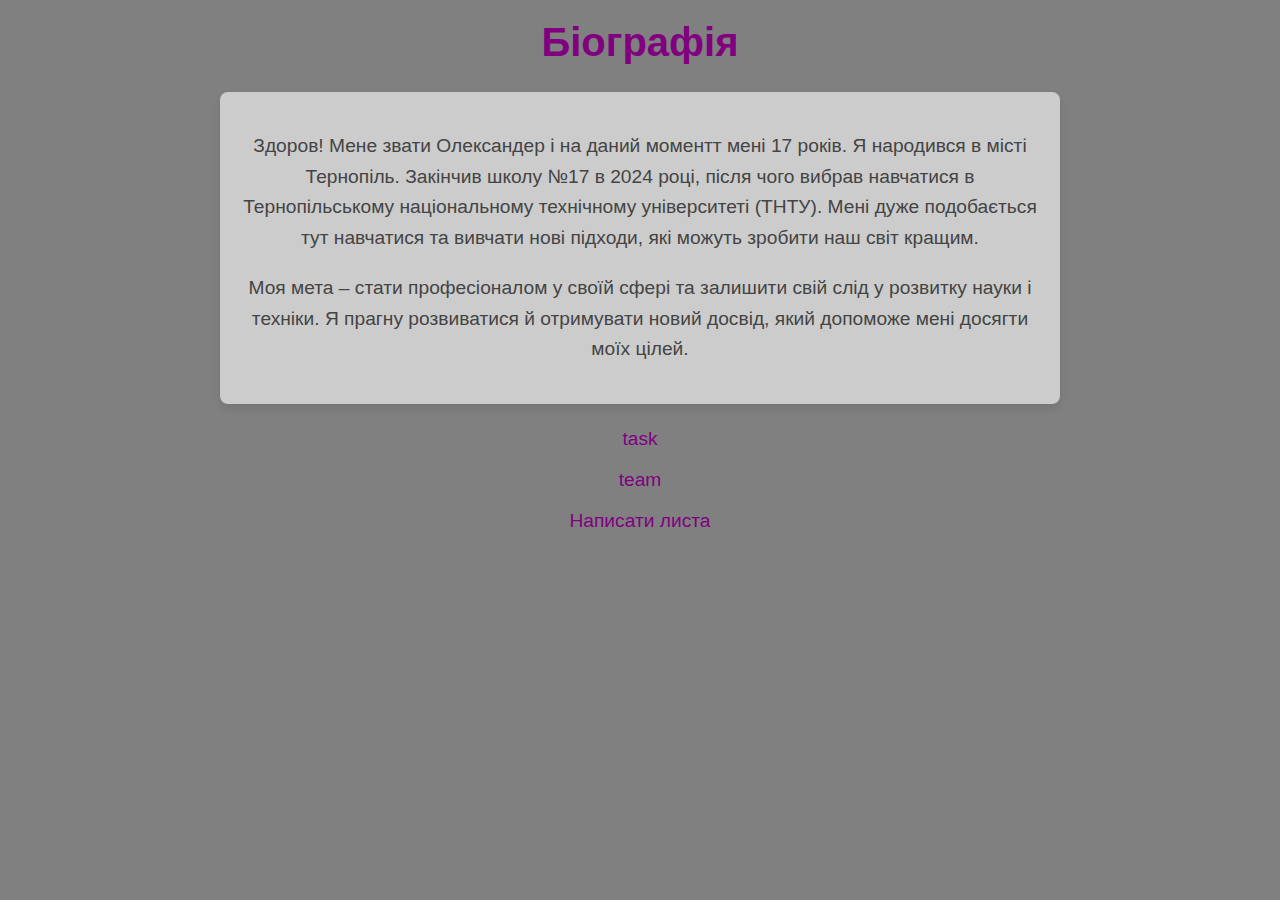
<file: index.html>
<!DOCTYPE html>
<html lang="uk">
<head>
  <meta charset="UTF-8">
  <meta name="viewport" content="width=device-width, initial-scale=1.0">
  <title>Біографія</title>
  <link rel="stylesheet" href="styles.css">
</head>
<body>
  <h1>Біографія</h1>
  <div class="bio-content">
    <p>
      Здоров! Мене звати Олександер і на даний моментт мені 17 років. Я народився в місті Тернопіль.
      Закінчив школу №17 в 2024 році, після чого вибрав навчатися в Тернопільському національному 
      технічному університеті (ТНТУ). Мені дуже подобається тут навчатися та вивчати нові підходи, 
      які можуть зробити наш світ кращим.
    </p>
    <p>
      Моя мета – стати професіоналом у своїй сфері та залишити свій слід у розвитку науки і техніки. 
      Я прагну розвиватися й отримувати новий досвід, який допоможе мені досягти моїх цілей.
    </p>
  </div>
  <div class="links">
    <p><a href="https://iscord8.github.io/task/">task</a></p>
    <p><a href="https://iscord8.github.io/team/">team</a></p>
    <p><a href="mailto:olexandr3007@gmail.com">Написати листа</a></p>
  </div>
</body>
</html>
</file>
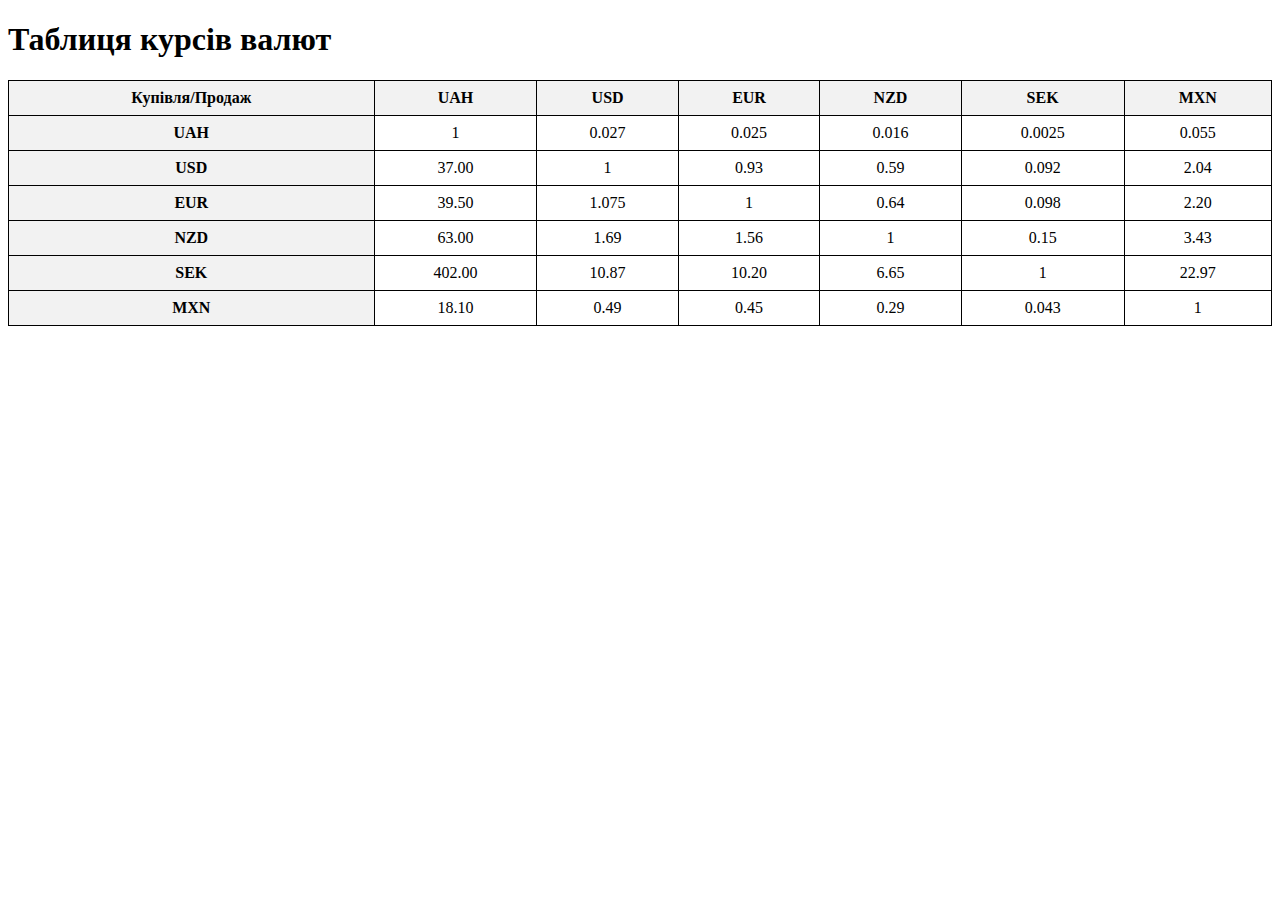
<file: task.html>
<!DOCTYPE html>
<html lang="en">
<head>
    <meta charset="UTF-8">
    <meta name="viewport" content="width=device-width, initial-scale=1.0">
    <title>Таблиця курсів валют</title>
    <style>
        table {
            width: 100%;
            border-collapse: collapse;
        }
        th, td {
            border: 1px solid black;
            padding: 8px;
            text-align: center;
        }
        th {
            background-color: #f2f2f2;
        }
    </style>
</head>
<body>
    <h1>Таблиця курсів валют</h1>
    <table>
        <thead>
            <tr>
                <th>Купівля/Продаж</th>
                <th>UAH</th>
                <th>USD</th>
                <th>EUR</th>
                <th>NZD</th>
                <th>SEK</th>
                <th>MXN</th>
            </tr>
        </thead>
        <tbody>
            <tr>
                <th>UAH</th>
                <td>1</td>
                <td>0.027</td>
                <td>0.025</td>
                <td>0.016</td>
                <td>0.0025</td>
                <td>0.055</td>
            </tr>
            <tr>
                <th>USD</th>
                <td>37.00</td>
                <td>1</td>
                <td>0.93</td>
                <td>0.59</td>
                <td>0.092</td>
                <td>2.04</td>
            </tr>
            <tr>
                <th>EUR</th>
                <td>39.50</td>
                <td>1.075</td>
                <td>1</td>
                <td>0.64</td>
                <td>0.098</td>
                <td>2.20</td>
            </tr>
            <tr>
                <th>NZD</th>
                <td>63.00</td>
                <td>1.69</td>
                <td>1.56</td>
                <td>1</td>
                <td>0.15</td>
                <td>3.43</td>
            </tr>
            <tr>
                <th>SEK</th>
                <td>402.00</td>
                <td>10.87</td>
                <td>10.20</td>
                <td>6.65</td>
                <td>1</td>
                <td>22.97</td>
            </tr>
            <tr>
                <th>MXN</th>
                <td>18.10</td>
                <td>0.49</td>
                <td>0.45</td>
                <td>0.29</td>
                <td>0.043</td>
                <td>1</td>
            </tr>
        </tbody>
    </table>
</body>
</html>
</file>
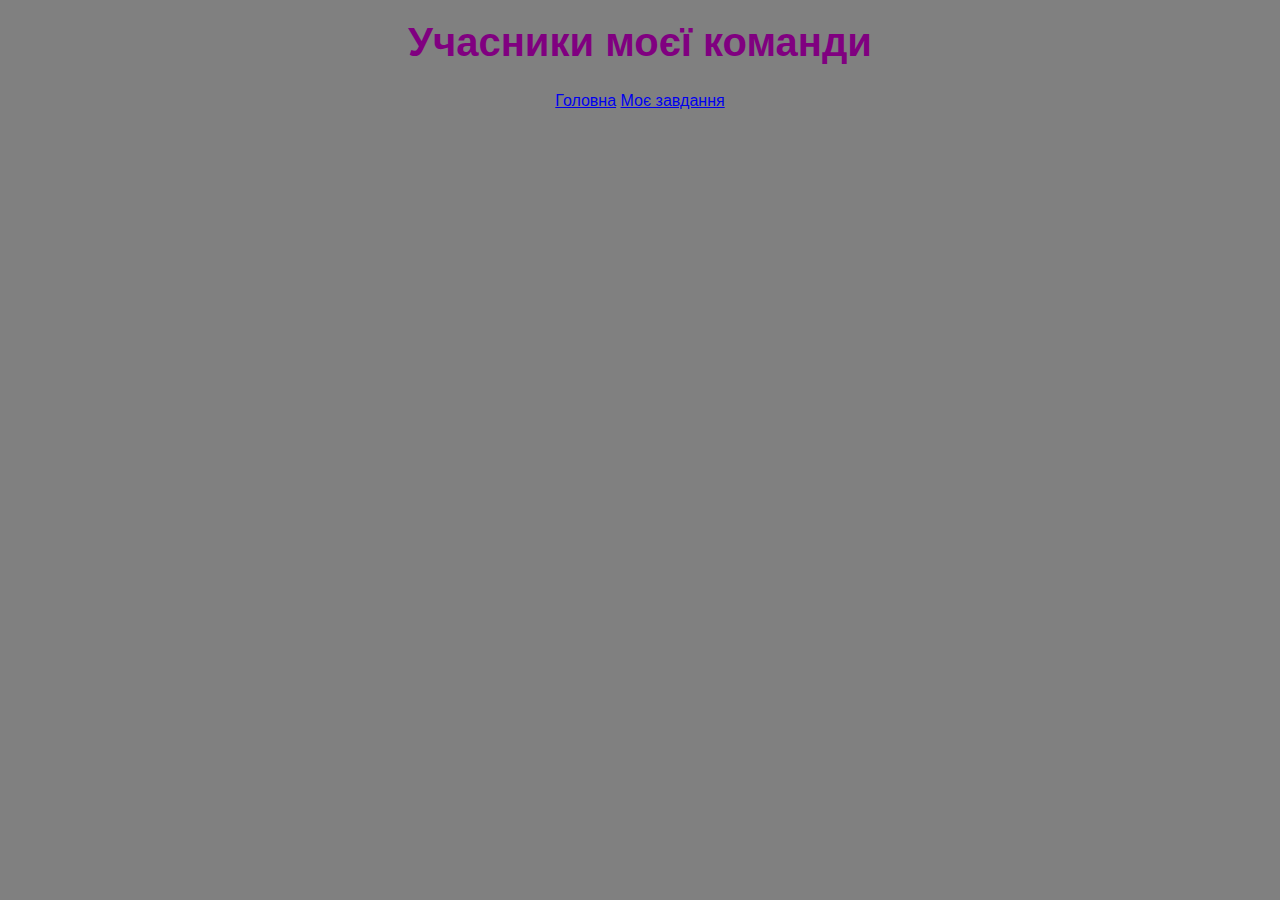
<file: team.html>
<!DOCTYPE html>
<html lang="uk">
<head>
  <meta charset="UTF-8">
  <meta name="viewport" content="width=device-width, initial-scale=1.0">
  <title>Команда</title>
  <link rel="stylesheet" href="styles.css">
</head>
<body>
  <h1>Учасники моєї команди</h1>
  <ul>
    <!-- Додайте посилання на учасників команди тут -->
  </ul>
  <nav>
    <a href="index.html">Головна</a>
    <a href="task.html">Моє завдання</a>
  </nav>
</body>
</html>
</file>
<file: styles.css>
body {
  font-family: Arial, sans-serif;
  background-color: #808080;
  color: #333;
  text-align: center;
}

h1 {
  color: #800080;
  font-size: 2.5em;
  margin-top: 20px;
}

.bio-content {
  margin: 20px auto;
  width: 80%;
  max-width: 800px;
  background-color: #cccccc;
  padding: 20px;
  border-radius: 8px;
  box-shadow: 0px 4px 8px rgba(0, 0, 0, 0.1);
}

p {
  font-size: 1.2em;
  line-height: 1.6;
  color: #444;
}

.links p {
  margin: 10px 0;
}

.links a {
  color: #800080;
  text-decoration: none;
}

.links a:hover {
  text-decoration: underline;
}
</file>
